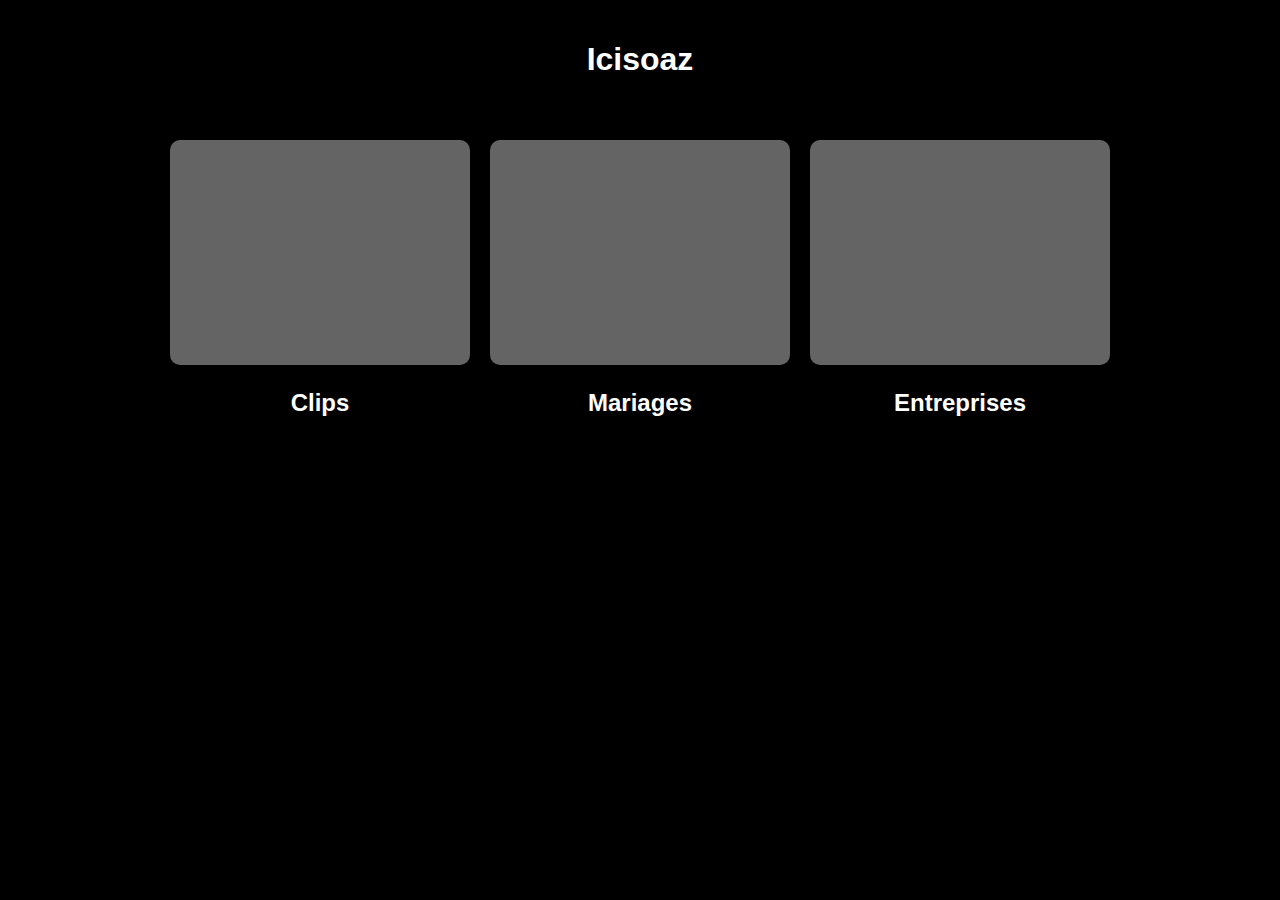
<file: portfolio_site/index.html>
<!DOCTYPE html>
<html lang="fr">
<head>
    <meta charset="UTF-8">
    <meta name="viewport" content="width=device-width, initial-scale=1.0">
    <title>Portfolio Vidéaste</title>
    <link rel="stylesheet" href="style.css">
</head>
<body>
<header>
    <h1>Icisoaz</h1>
</header>
<main>
    <section class="categories">
        <a href="clips.html"><img src="images/clips.jpg" alt="Clips"><h2>Clips</h2></a>
        <a href="mariages.html"><img src="images/mariages.jpg" alt="Mariages"><h2>Mariages</h2></a>
        <a href="entreprises.html"><img src="images/entreprises.jpg" alt="Entreprises"><h2>Entreprises</h2></a>
    </section>
</main>
</body>
</html>
</file>
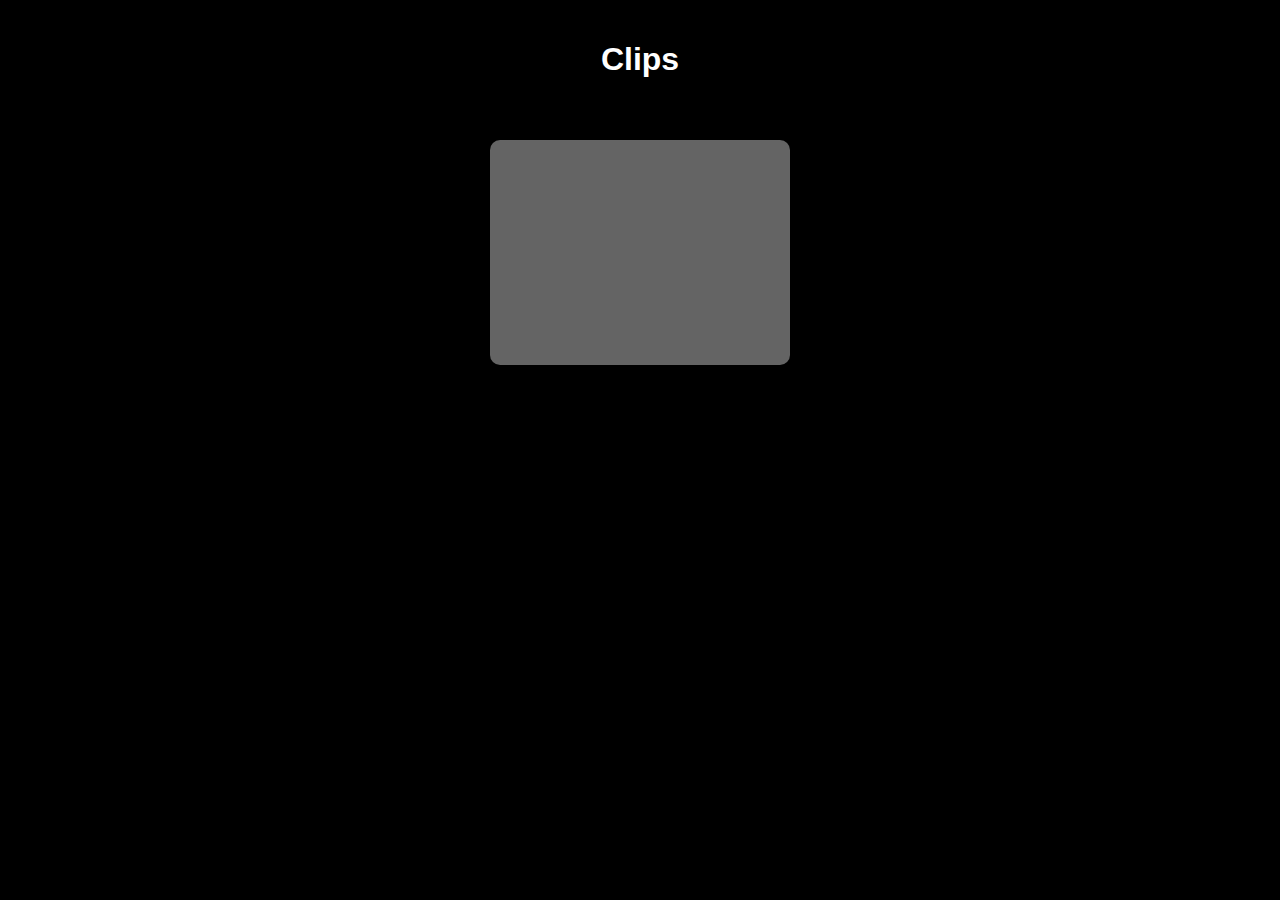
<file: portfolio_site/clips.html>
<!DOCTYPE html>
<html lang="fr">
<head>
    <meta charset="UTF-8">
    <meta name="viewport" content="width=device-width, initial-scale=1.0">
    <title>Clips - Portfolio</title>
    <link rel="stylesheet" href="style.css">
</head>
<body>
<header><h1>Clips</h1></header>
<main class="gallery">
    <a href="projet.html"><img src="images/projet-placeholder.jpg" alt="Projet Clip"></a>
</main>
</body>
</html>
</file>
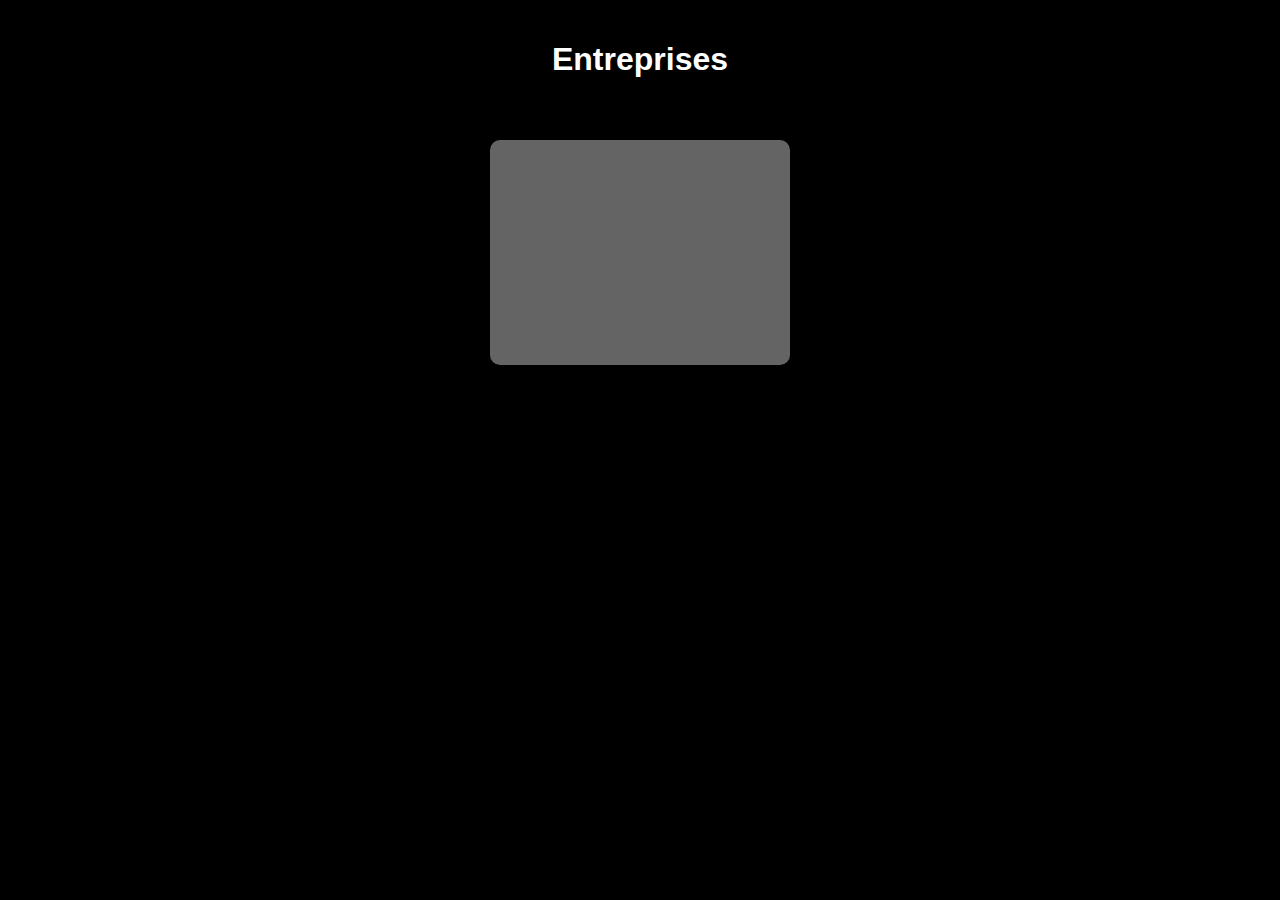
<file: portfolio_site/entreprises.html>
<!DOCTYPE html>
<html lang="fr">
<head>
    <meta charset="UTF-8">
    <meta name="viewport" content="width=device-width, initial-scale=1.0">
    <title>Entreprises - Portfolio</title>
    <link rel="stylesheet" href="style.css">
</head>
<body>
<header><h1>Entreprises</h1></header>
<main class="gallery">
    <a href="projet.html"><img src="images/projet-placeholder.jpg" alt="Projet Entreprise"></a>
</main>
</body>
</html>
</file>
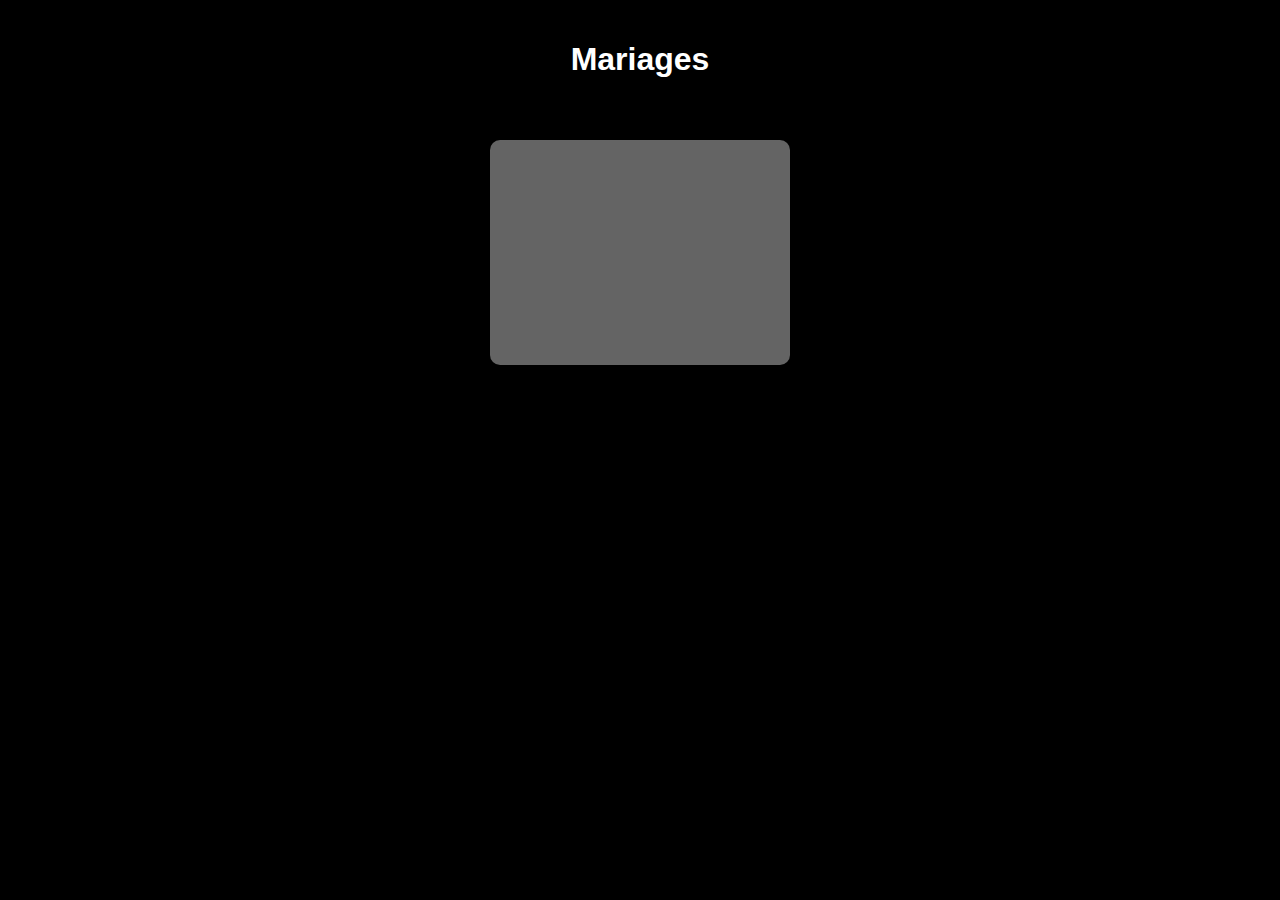
<file: portfolio_site/mariages.html>
<!DOCTYPE html>
<html lang="fr">
<head>
    <meta charset="UTF-8">
    <meta name="viewport" content="width=device-width, initial-scale=1.0">
    <title>Mariages - Portfolio</title>
    <link rel="stylesheet" href="style.css">
</head>
<body>
<header><h1>Mariages</h1></header>
<main class="gallery">
    <a href="projet.html"><img src="images/projet-placeholder.jpg" alt="Projet Mariage"></a>
</main>
</body>
</html>
</file>
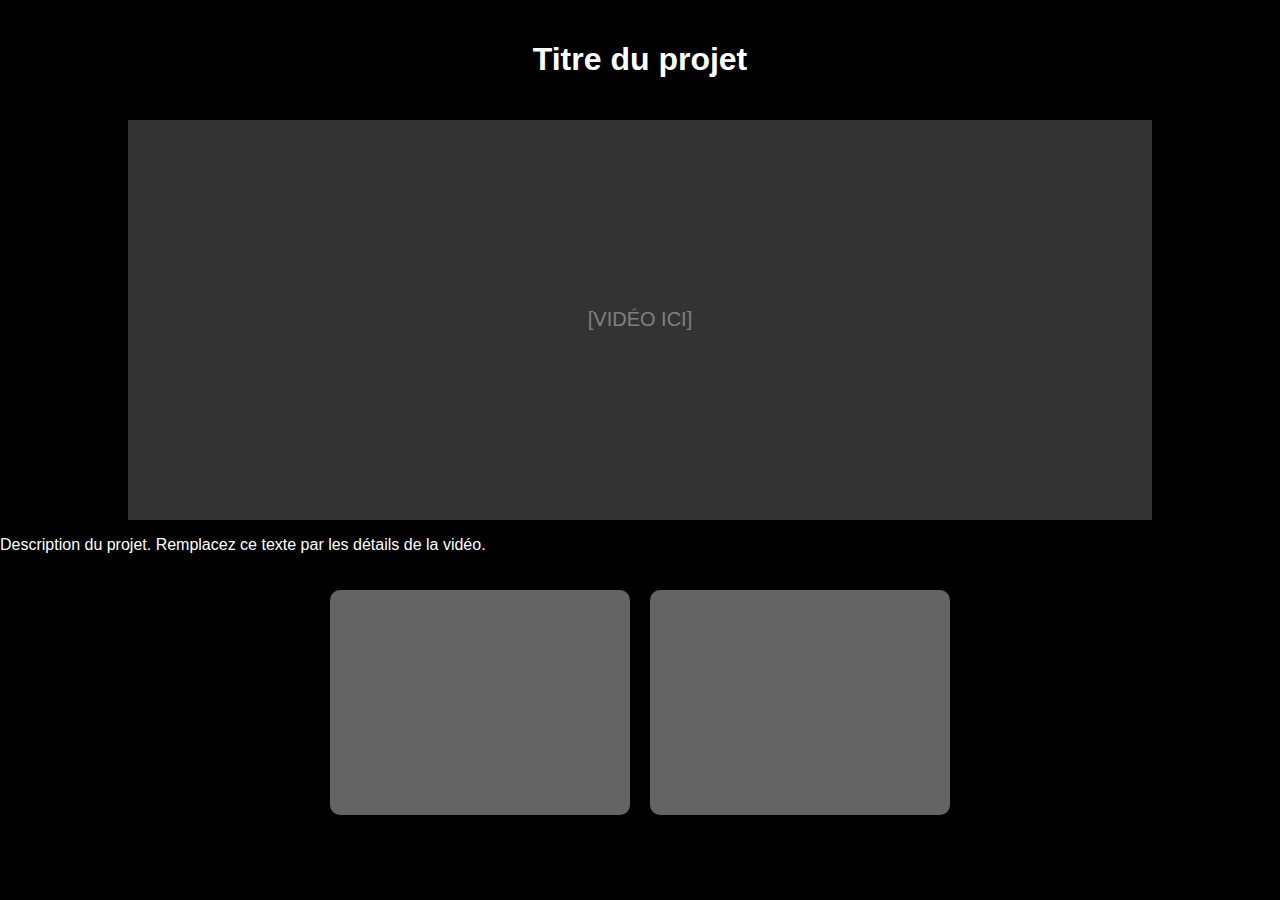
<file: portfolio_site/projet.html>
<!DOCTYPE html>
<html lang="fr">
<head>
    <meta charset="UTF-8">
    <meta name="viewport" content="width=device-width, initial-scale=1.0">
    <title>Détail du projet</title>
    <link rel="stylesheet" href="style.css">
</head>
<body>
<header><h1>Titre du projet</h1></header>
<main>
    <div class="video-placeholder">[VIDÉO ICI]</div>
    <p>Description du projet. Remplacez ce texte par les détails de la vidéo.</p>
    <div class="gallery">
        <img src="images/projet-placeholder.jpg" alt="Image 1">
        <img src="images/projet-placeholder.jpg" alt="Image 2">
    </div>
</main>
</body>
</html>
</file>
<file: portfolio_site/style.css>
body {
    background-color: black;
    color: white;
    font-family: Arial, sans-serif;
    margin: 0;
    padding: 0;
}
header {
    text-align: center;
    padding: 20px;
}
.categories {
    display: flex;
    justify-content: center;
    gap: 20px;
    padding: 20px;
}
.categories a {
    text-decoration: none;
    color: white;
    text-align: center;
}
.categories img {
    width: 300px;
    height: auto;
    border-radius: 10px;
}
.gallery {
    display: flex;
    justify-content: center;
    gap: 20px;
    padding: 20px;
}
.gallery img {
    width: 300px;
    border-radius: 10px;
}
.video-placeholder {
    width: 80%;
    height: 400px;
    background-color: #333;
    margin: auto;
    display: flex;
    align-items: center;
    justify-content: center;
    font-size: 20px;
    color: gray;
}
</file>
